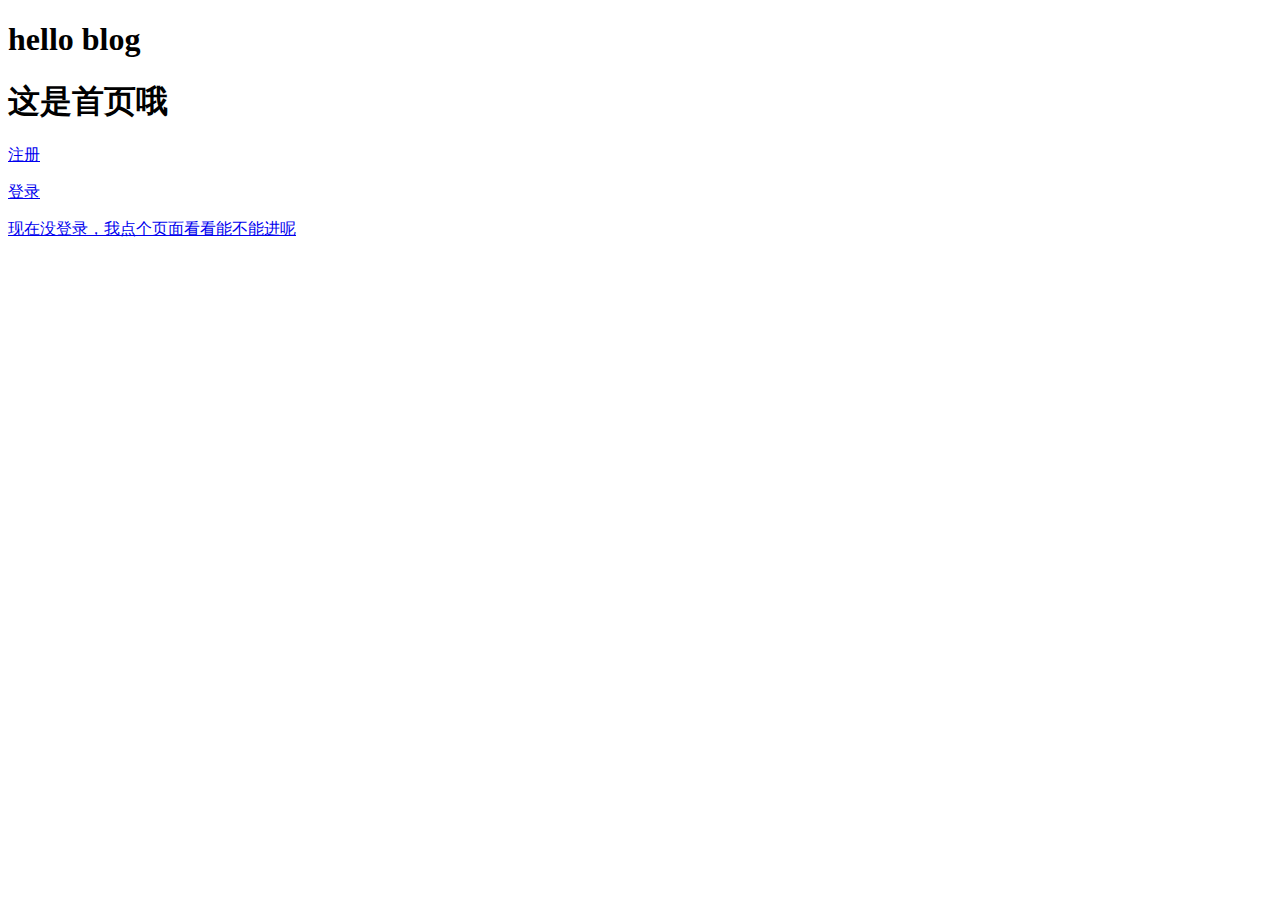
<file: blogmanager/src/main/resources/templates/index.html>
<!DOCTYPE html>
<html lang="en">
<head>
    <meta charset="UTF-8">
    <title>Hello</title>
</head>
<body>

    <h1>hello blog</h1>

    <h1>这是首页哦</h1>

    <a href="register" class="btn btn-login btn-block">注册</a>
    <p/>

    <a href="login" class="btn btn-login btn-block">登录</a>
    <p/>

    <a href="/test"> 现在没登录，我点个页面看看能不能进呢</a>

</body>
</html>
</file>
